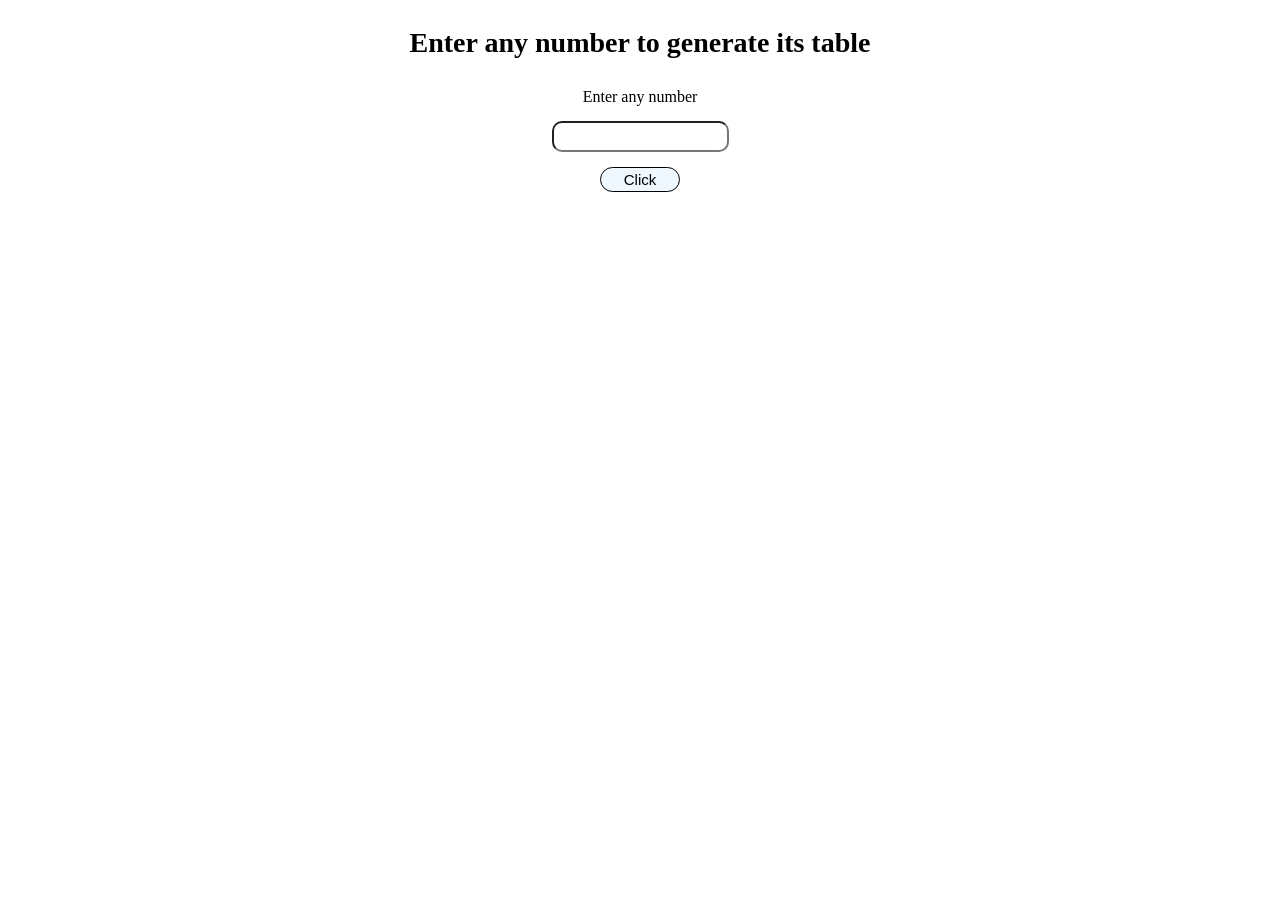
<file: any-table-generator/index.html>
<!DOCTYPE html>
<html lang="en">
<head>
    <meta charset="UTF-8">
    <meta name="viewport" content="width=device-width, initial-scale=1.0">
    <title>Any Table Generator </title>
    <link rel="stylesheet" href="style.css">
 

</head>
<body>
<div class="container">

   <h1>Enter any number to generate its table </h1>
   
   
   <form action="" >

   <label for="inputnumber">Enter any number</label>
   <input type="number" id="inputnumber" name="number" required>
   <button type="submit" id="btn">Click</button>
   </form>
   <h2 id="heading2"></h2>
   <pre id="pre"></pre>
</div>
<script src="script.js"></script>
</body>
</html>
</file>
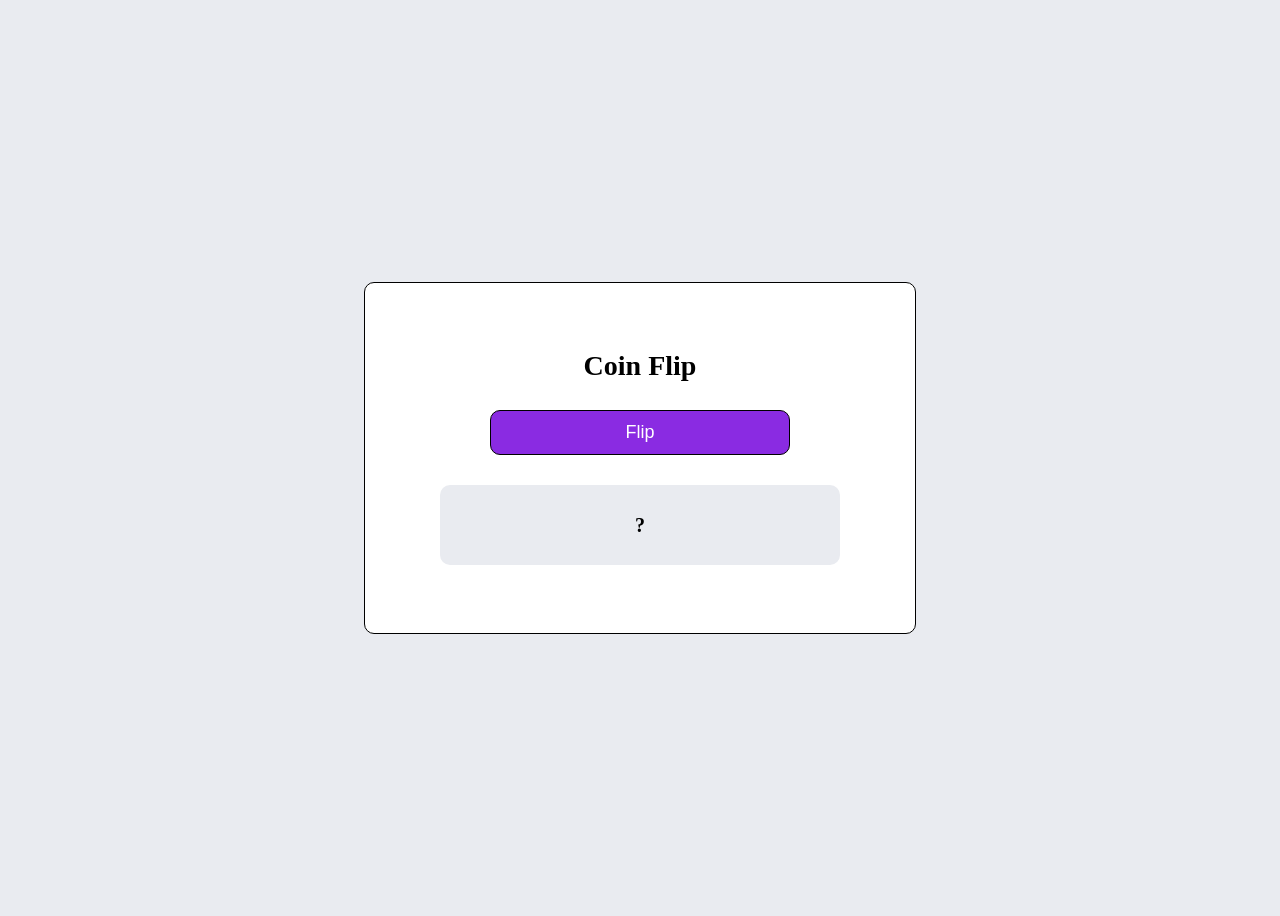
<file: coin-flip/index.html>
<!DOCTYPE html>
<html lang="en">
<head>
    <meta charset="UTF-8">
    <meta name="viewport" content="width=device-width, initial-scale=1.0">
    <title>Coin Flip</title>
    <link rel="stylesheet" href="style.css">
 

</head>
<body>
<div class="container">

   <h1>Coin Flip</h1>

   <button id="btn">Flip</button>
    <div class="result">
      <h2 id="heading2">?</h2>
    </div>
</div>

<script src="script.js"></script>
</body>
</html>
</file>
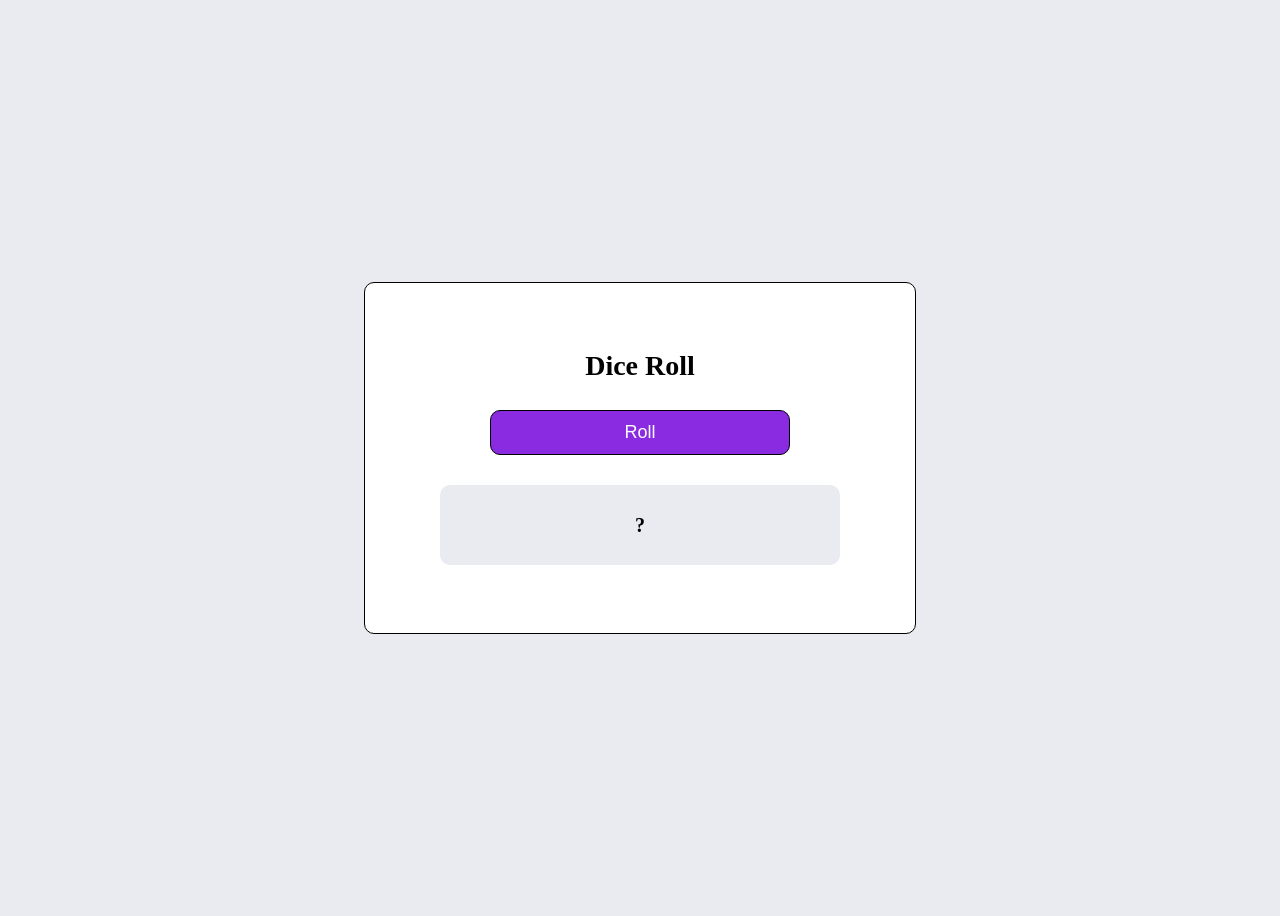
<file: dice-role/index.html>
<!DOCTYPE html>
<html lang="en">
<head>
    <meta charset="UTF-8">
    <meta name="viewport" content="width=device-width, initial-scale=1.0">
    <title>Dice Roll</title>
    <link rel="stylesheet" href="style.css">
 

</head>
<body>
<div class="container">

   <h1>Dice Roll</h1>
   <button  id="btn">Roll</button>
   <div class="result">
      <h2 id="heading2">?</h2>
    </div>
</div>
<script src="script.js"></script>
</body>
</html>
</file>
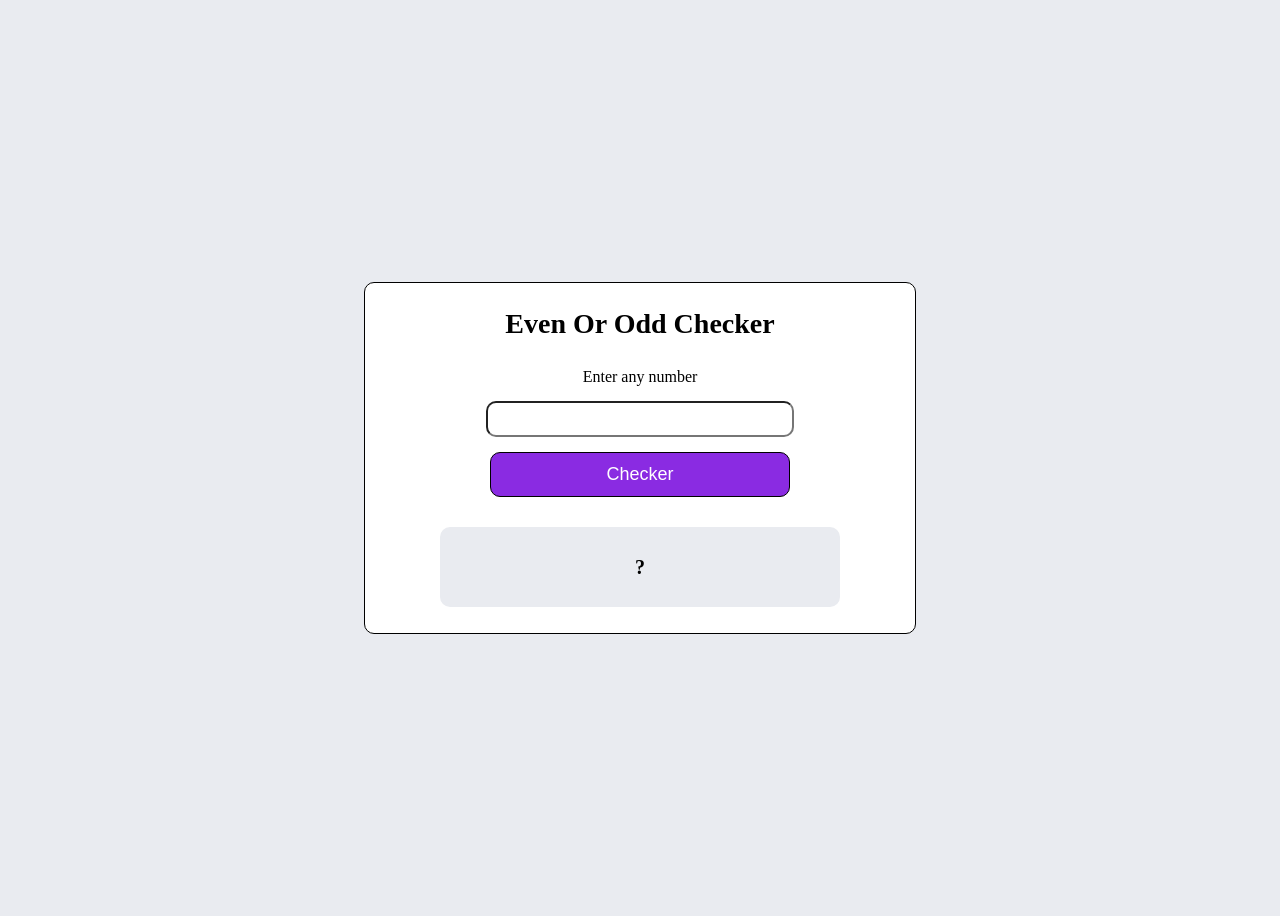
<file: even-odd-checker/index.html>
<!DOCTYPE html>
<html lang="en">
<head>
    <meta charset="UTF-8">
    <meta name="viewport" content="width=device-width, initial-scale=1.0">
    <title>Even Odd Number Checker </title>
    <link rel="stylesheet" href="style.css">
 

</head>
<body>
<div class="container">

   <h1>Even Or Odd Checker</h1>
   
   
   <form action="" >

   <label for="inputnumber">Enter any number</label>
   <input type="number" id="inputnumber" name="number" required>
   <button type="submit" id="btn">Checker</button>
   </form>

    
 <div class="result">
      <h2 id="heading2">?</h2>
  </div>



</div>
<script src="script.js"></script>
</body>
</html>
</file>
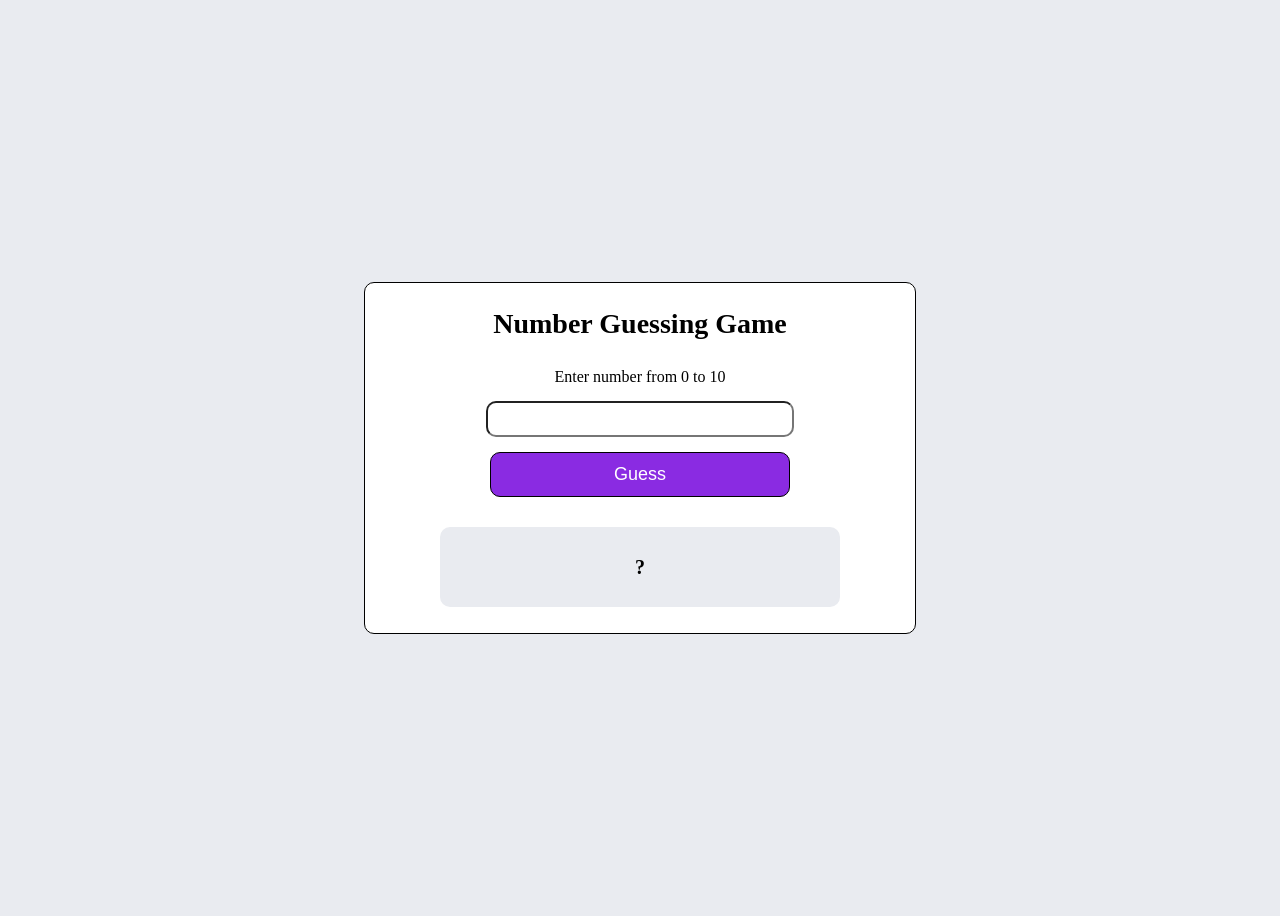
<file: number-guessing/index.html>
<!DOCTYPE html>
<html lang="en">
<head>
    <meta charset="UTF-8">
    <meta name="viewport" content="width=device-width, initial-scale=1.0">
    <title>Number Guessing Game </title>
    <link rel="stylesheet" href="style.css">
 

</head>
<body>
<div class="container">

   <h1>Number Guessing Game</h1>
   <form action="" >
   <label for="inputnumber">Enter number from 0 to 10</label>
   <input type="number" id="inputnumber" name="number" required>
   <button type="submit" id="btn">Guess</button>
   </form>
    
 <div class="result">
      <h2 id="heading2">?</h2>
  </div>

   
</div>

<script src="script.js"></script>
</body>
</html>
</file>
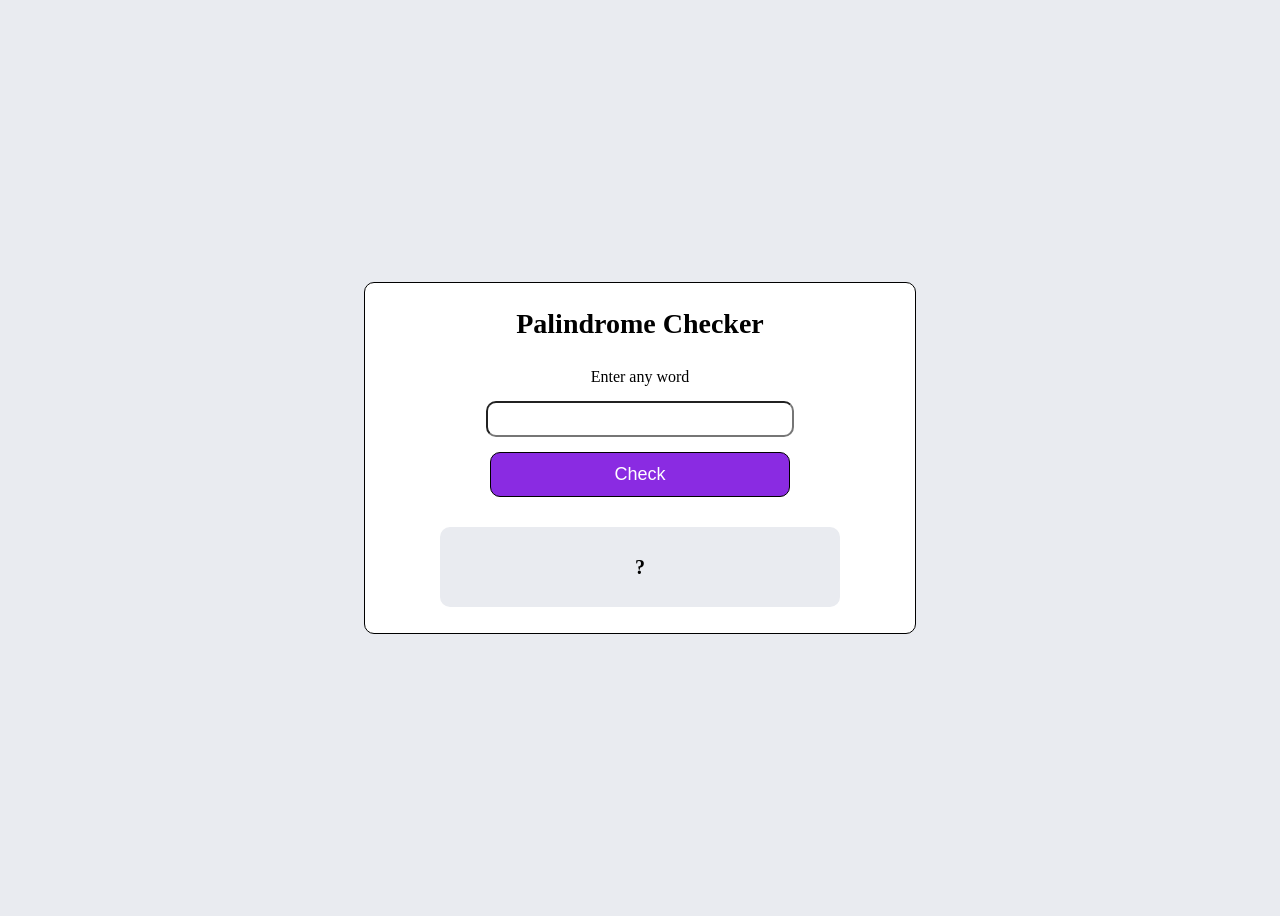
<file: palindrome-checker/index.html>
<!DOCTYPE html>
<html lang="en">
<head>
    <meta charset="UTF-8">
    <meta name="viewport" content="width=device-width, initial-scale=1.0">
    <title>Palindrome Checker</title>
    <link rel="stylesheet" href="style.css">

</head>
<body>
<div class="container">

   <h1>Palindrome Checker</h1>
   <form action="" >
   <label for="inputnumber">Enter any word</label>
   <input type="text" id="inputnumber" name="number" required>
   <button type="submit" id="btn">Check</button>
   </form>
    
 <div class="result">
      <h2 id="heading2">?</h2>
  </div>

  
</div>
<script src="script.js"></script>
</body>
</html>
</file>
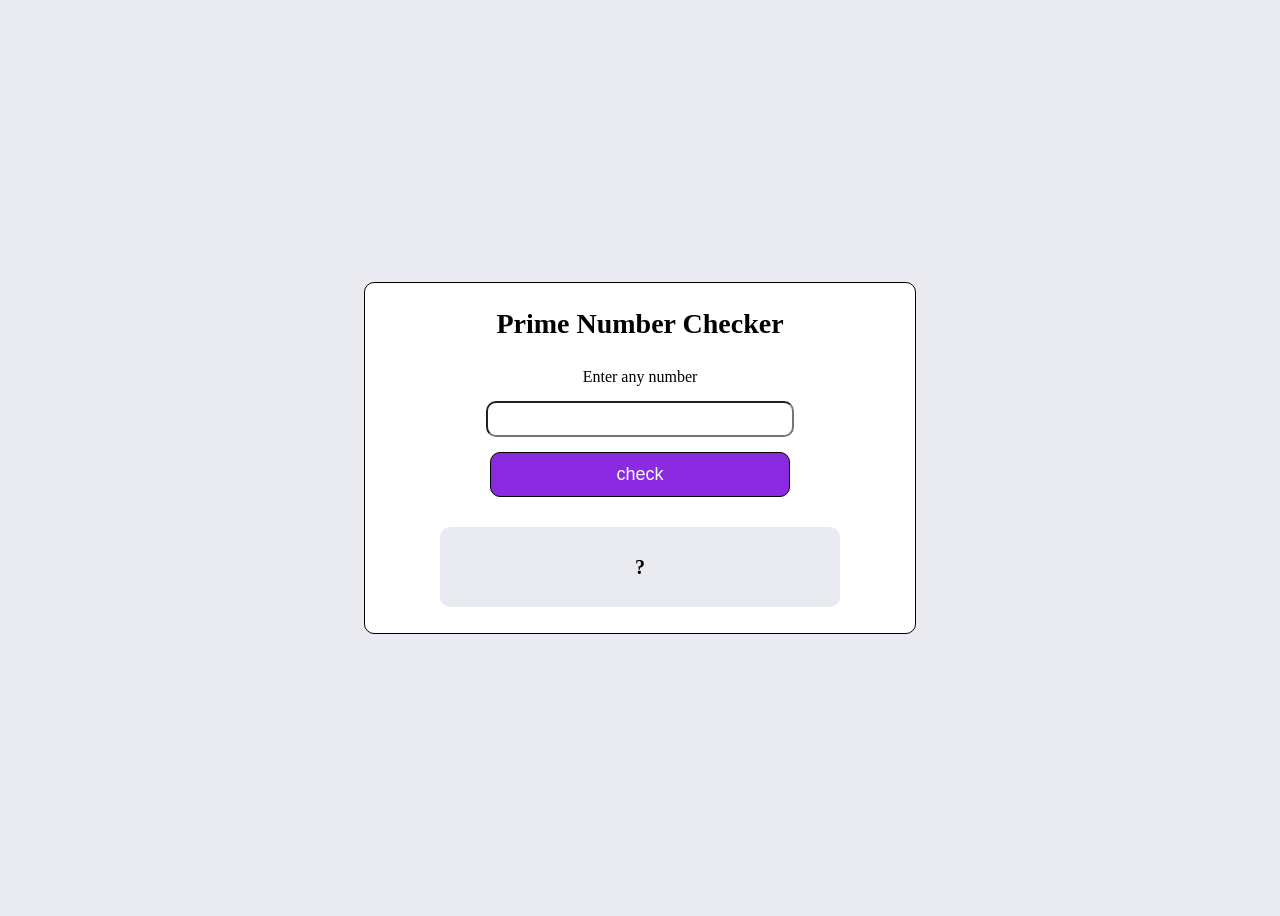
<file: prime-number-checker/index.html>
<!DOCTYPE html>
<html lang="en">
<head>
    <meta charset="UTF-8">
    <meta name="viewport" content="width=device-width, initial-scale=1.0">
    <title>Prime Number Checker </title>
    <link rel="stylesheet" href="style.css">
 

</head>
<body>
<div class="container">

   <h1>Prime Number Checker </h1>
   
   
   <form action="" >

   <label for="inputnumber">Enter any number</label>
   <input type="number" id="inputnumber" name="number" required>
   <button type="submit" id="btn">check</button>
   </form>

    <div class="result">
      <h2 id="heading2">?</h2>
  </div>


  
</div>
<script src="script.js"></script>
</body>
</html>
</file>
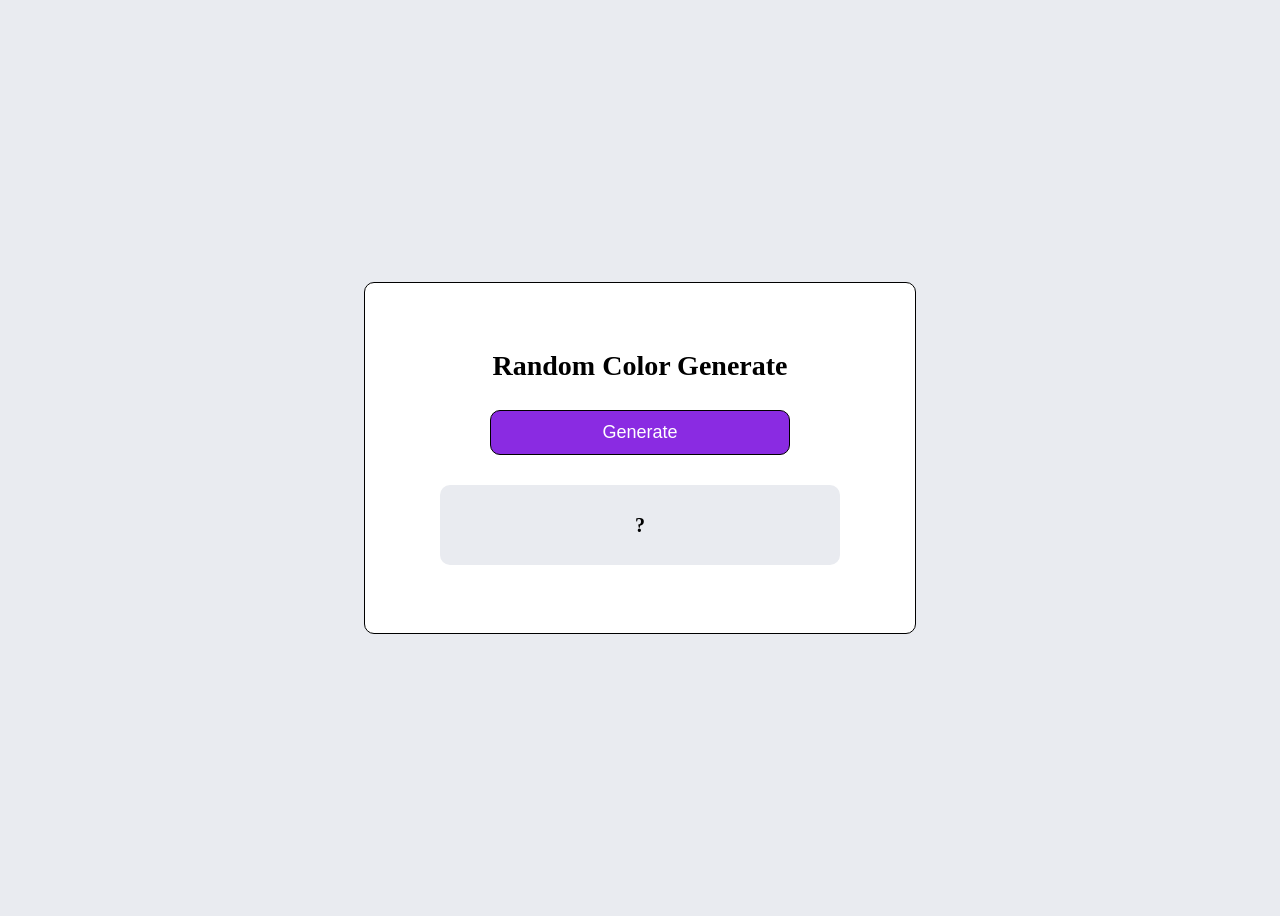
<file: random-color/index.html>
<!DOCTYPE html>
<html lang="en">
<head>
    <meta charset="UTF-8">
    <meta name="viewport" content="width=device-width, initial-scale=1.0">
    <title>Random Color Picker</title>
    <link rel="stylesheet" href="style.css">
 

</head>
<body>
<div class="container">

   <h1>Random Color Generate</h1>
   <button id="btn">Generate</button>
    
 <div class="result">
      <h2 id="heading2">?</h2>
  </div>

 
</div>

 <script src="script.js"></script>
    <!-- <script src="forHexCode.js"></script> -->
</body>
</html>
</file>
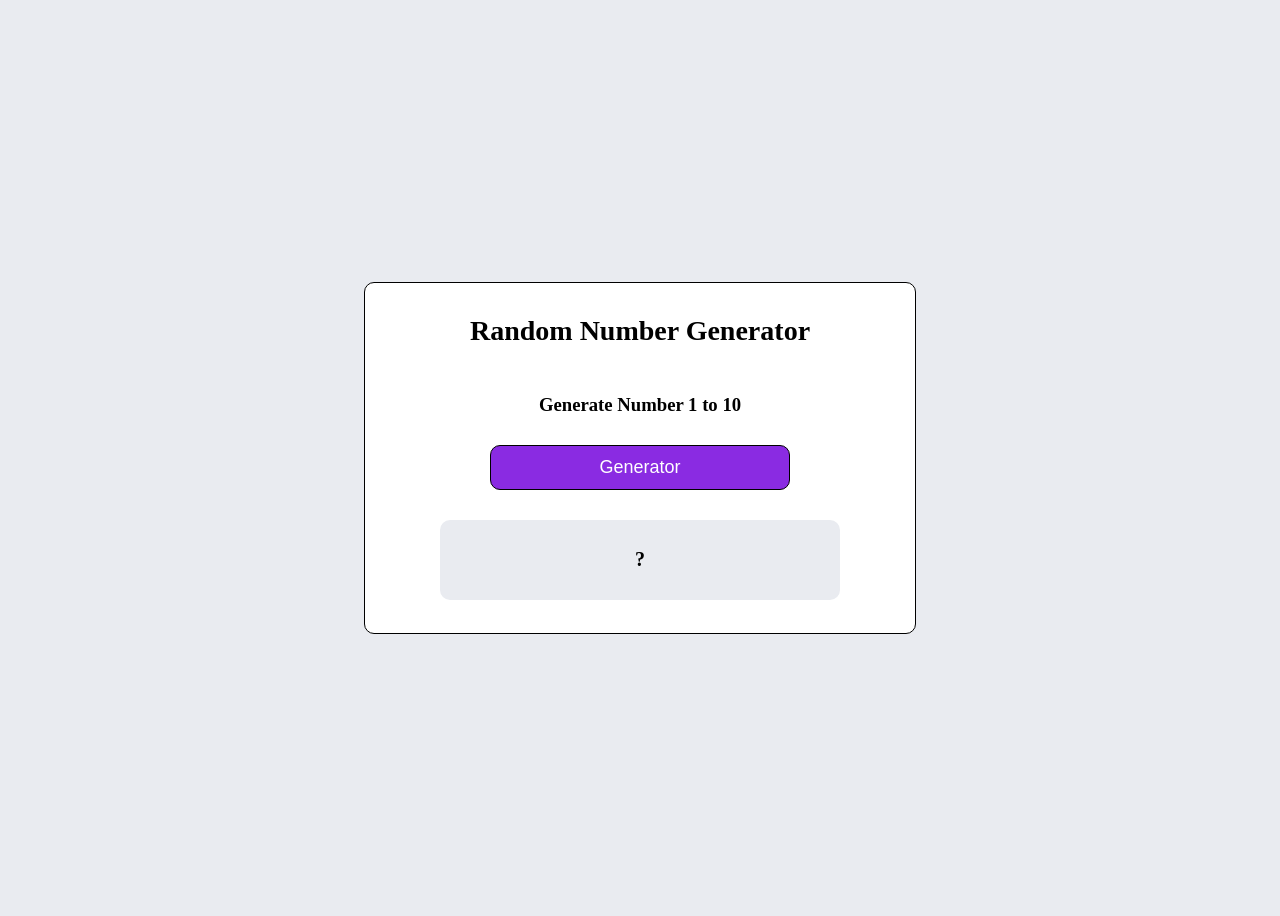
<file: random-number-generator/index.html>
<!DOCTYPE html>
<html lang="en">
<head>
    <meta charset="UTF-8">
    <meta name="viewport" content="width=device-width, initial-scale=1.0">
    <title>Random Number Generator</title>
    <link rel="stylesheet" href="style.css">
 

</head>
<body>
<div class="container">

   <h1>Random Number Generator</h1>
   <h3>Generate Number 1 to 10</h3>
   <button id="btn">Generator</button>
<div class="result">
    <h2 id="heading2">?</h2>
</div>

</div>
<script src="script.js"></script>
</body>
</html>
</file>
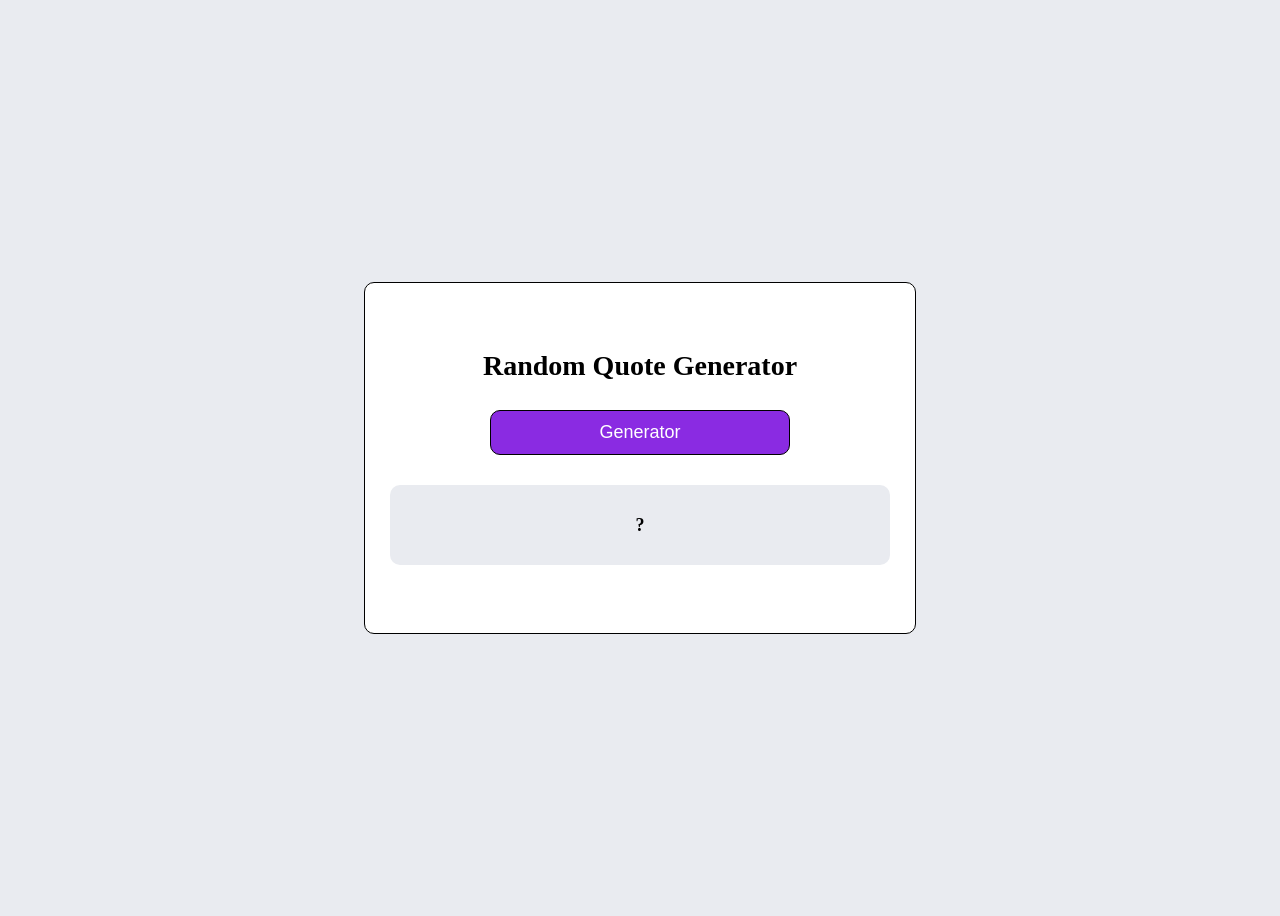
<file: random-quote-generator/index.html>
<!DOCTYPE html>
<html lang="en">
<head>
    <meta charset="UTF-8">
    <meta name="viewport" content="width=device-width, initial-scale=1.0">
    <title>Random Quote Generator</title>
    <link rel="stylesheet" href="style.css">
 

</head>
<body>
<div class="container">

   <h1>Random Quote Generator</h1>
   <button id="btn">Generator</button>
    
 <div class="result">
      <h2 id="heading2">?</h2>
  </div>

</div>
<script src="script.js"></script>
</body>
</html>
</file>
<file: any-table-generator/style.css>
body{
            background-color: #ffffff;
        }
     .container{
        height: 100vh;
        display: flex;
        /* justify-content: center; */
        align-items: center;
        flex-direction: column;
        gap: 10px;
        /* background-color: rgb(251, 12, 51); */
        
     }
     form{
      display: flex;
      flex-direction: column;
      gap: 15px;
      align-items: center;
     }

     input{
      height: 25px;
      border-radius: 10px;
     }

     #btn{
        height: 25px;
        width: 80px;
        font-size: 15px;
        background-color: aliceblue;
        border: 1px solid black;
        border-radius: 50px;

     }

     #btn:hover{
        cursor: pointer;
     }
     h1{
        font-size: 28px;
     }
     h2{
        font-size: 20px;
     }
</file>
<file: coin-flip/style.css>
body{
   height: 100vh;
   display: flex;
   justify-content: center;
   align-items: center;
   background-color: #e9ebf0;
}


.container{
      border: 1px solid #000000;
      border-radius: 10px;
      width: 550px;
      /* box-shadow: 10px ; */
      height: 350px;
      background-color: #ffffff;
      display: flex;
      justify-content: center;
      align-items: center;
      flex-direction: column;
      gap: 10px;
        
     }

#btn{
      height: 45px;
      width: 300px;
      font-size: 18px;
      color: white;
      background-color: #8a2be2;
      border: 1px solid #000000;
      border-radius: 10px;
}

   #btn:hover{
      cursor: pointer;
   }
     
   h1{
      font-size: 28px;
   }
     
   h2{
      font-size: 20px;
   }


   .result{
      margin: 20px;
      display: flex;
      align-items: center;
      background-color: #e9ebf0;
      width: 400px;
      border-radius: 10px;
      justify-content: center;
      height: 80px;
   }
</file>
<file: dice-role/style.css>
body{
   height: 100vh;
   display: flex;
   justify-content: center;
   align-items: center;
   background-color: #e9ebf0;
}


.container{
      border: 1px solid #000000;
      border-radius: 10px;
      width: 550px;
      /* box-shadow: 10px ; */
      height: 350px;
      background-color: #ffffff;
      display: flex;
      justify-content: center;
      align-items: center;
      flex-direction: column;
      gap: 10px;
        
     }

#btn{
      height: 45px;
      width: 300px;
      font-size: 18px;
      color: white;
      background-color: #8a2be2;
      border: 1px solid #000000;
      border-radius: 10px;
}

   #btn:hover{
      cursor: pointer;
   }
     
   h1{
      font-size: 28px;
   }
     
   h2{
      font-size: 20px;
   }


   .result{
      margin: 20px;
      display: flex;
      align-items: center;
      background-color: #e9ebf0;
      width: 400px;
      border-radius: 10px;
      justify-content: center;
      height: 80px;
   }
</file>
<file: even-odd-checker/style.css>
form{
      display: flex;
      flex-direction: column;
      gap: 15px;
     
      align-items: center;
     }

     input{
      height: 30px;
       width: 300px;
      border-radius: 10px;
     }


     
 body{
   height: 100vh;
   display: flex;
   justify-content: center;
   align-items: center;
   background-color: #e9ebf0;
}


.container{
      border: 1px solid #000000;
      border-radius: 10px;
      width: 550px;
      /* box-shadow: 10px ; */
      height: 350px;
      background-color: #ffffff;
      display: flex;
      justify-content: center;
      align-items: center;
      flex-direction: column;
      gap: 10px;
        
     }

#btn{
      height: 45px;
      width: 300px;
      font-size: 18px;
      color: white;
      background-color: #8a2be2;
      border: 1px solid #000000;
      border-radius: 10px;
}

   #btn:hover{
      cursor: pointer;
   }
     
   h1{
      font-size: 28px;
   }
     
   h2{
      font-size: 20px;
   }


   .result{
      margin: 20px;
      display: flex;
      align-items: center;
      background-color: #e9ebf0;
      width: 400px;
      border-radius: 10px;
      justify-content: center;
      height: 80px;
   }
</file>
<file: number-guessing/style.css>
form{
      display: flex;
      flex-direction: column;
      gap: 15px;
     
      align-items: center;
     }

     input{
      height: 30px;
       width: 300px;
      border-radius: 10px;
     }


     
 body{
   height: 100vh;
   display: flex;
   justify-content: center;
   align-items: center;
   background-color: #e9ebf0;
}


.container{
      border: 1px solid #000000;
      border-radius: 10px;
      width: 550px;
      /* box-shadow: 10px ; */
      height: 350px;
      background-color: #ffffff;
      display: flex;
      justify-content: center;
      align-items: center;
      flex-direction: column;
      gap: 10px;
        
     }

#btn{
      height: 45px;
      width: 300px;
      font-size: 18px;
      color: white;
      background-color: #8a2be2;
      border: 1px solid #000000;
      border-radius: 10px;
}

   #btn:hover{
      cursor: pointer;
   }
     
   h1{
      font-size: 28px;
   }
     
   h2{
      font-size: 20px;
   }


   .result{
      margin: 20px;
      display: flex;
      align-items: center;
      background-color: #e9ebf0;
      width: 400px;
      border-radius: 10px;
      justify-content: center;
      height: 80px;
   }
</file>
<file: palindrome-checker/style.css>
form{
      display: flex;
      flex-direction: column;
      gap: 15px;
     
      align-items: center;
     }

     input{
      height: 30px;
       width: 300px;
      border-radius: 10px;
     }


     
 body{
   height: 100vh;
   display: flex;
   justify-content: center;
   align-items: center;
   background-color: #e9ebf0;
}


.container{
      border: 1px solid #000000;
      border-radius: 10px;
      width: 550px;
      /* box-shadow: 10px ; */
      height: 350px;
      background-color: #ffffff;
      display: flex;
      justify-content: center;
      align-items: center;
      flex-direction: column;
      gap: 10px;
        
     }

#btn{
      height: 45px;
      width: 300px;
      font-size: 18px;
      color: white;
      background-color: #8a2be2;
      border: 1px solid #000000;
      border-radius: 10px;
}

   #btn:hover{
      cursor: pointer;
   }
     
   h1{
      font-size: 28px;
   }
     
   h2{
      font-size: 20px;
   }


   .result{
      margin: 20px;
      display: flex;
      align-items: center;
      background-color: #e9ebf0;
      width: 400px;
      border-radius: 10px;
      justify-content: center;
      height: 80px;
   }
</file>
<file: prime-number-checker/style.css>
form{
      display: flex;
      flex-direction: column;
      gap: 15px;
      align-items: center;
   }

input{
      height: 30px;
      width: 300px;
      border-radius: 10px;
  }


body{
    height: 100vh;
    display: flex;
    justify-content: center;
    align-items: center;
    background-color: #e9ebf0;
}


.container{
      border: 1px solid #000000;
      border-radius: 10px;
      width: 550px;
      /* box-shadow: 10px ; */
      height: 350px;
      background-color: #ffffff;
      display: flex;
      justify-content: center;
      align-items: center;
      flex-direction: column;
      gap: 10px;
        
     }

#btn{
      height: 45px;
      width: 300px;
      font-size: 18px;
      color: white;
      background-color: #8a2be2;
      border: 1px solid #000000;
      border-radius: 10px;
}

#btn:hover{
   cursor: pointer;
}
     
h1{
   font-size: 28px;
}
     
h2{
   font-size: 20px;
}


.result{
      margin: 20px;
      display: flex;
      align-items: center;
      background-color: #e9ebf0;
      width: 400px;
      border-radius: 10px;
      justify-content: center;
      height: 80px;
   }
</file>
<file: random-color/style.css>
body{
   height: 100vh;
   display: flex;
   justify-content: center;
   align-items: center;
   background-color: #e9ebf0;
}


.container{
      border: 1px solid #000000;
      border-radius: 10px;
      width: 550px;
      /* box-shadow: 10px ; */
      height: 350px;
      background-color: #ffffff;
      display: flex;
      justify-content: center;
      align-items: center;
      flex-direction: column;
      gap: 10px;
        
     }

#btn{
      height: 45px;
      width: 300px;
      font-size: 18px;
      color: white;
      background-color: #8a2be2;
      border: 1px solid #000000;
      border-radius: 10px;
}

   #btn:hover{
      cursor: pointer;
   }
     
   h1{
      font-size: 28px;
   }
     
   h2{
      font-size: 20px;
   }


   .result{
      margin: 20px;
      display: flex;
      align-items: center;
      background-color: #e9ebf0;
      width: 400px;
      border-radius: 10px;
      justify-content: center;
      height: 80px;
   }
</file>
<file: random-number-generator/style.css>
body{
   height: 100vh;
   display: flex;
   justify-content: center;
   align-items: center;
   background-color: #e9ebf0;
}


.container{
      border: 1px solid #000000;
      border-radius: 10px;
      width: 550px;
      /* box-shadow: 10px ; */
      height: 350px;
      background-color: #ffffff;
      display: flex;
      justify-content: center;
      align-items: center;
      flex-direction: column;
      gap: 10px;
        
     }

#btn{
      height: 45px;
      width: 300px;
      font-size: 18px;
      color: white;
      background-color: #8a2be2;
      border: 1px solid #000000;
      border-radius: 10px;
}

   #btn:hover{
      cursor: pointer;
   }
     
   h1{
      font-size: 28px;
   }
     
   h2{
      font-size: 20px;
   }


   .result{
      margin: 20px;
      display: flex;
      align-items: center;
      background-color: #e9ebf0;
      width: 400px;
      border-radius: 10px;
      justify-content: center;
      height: 80px;
   }
</file>
<file: random-quote-generator/style.css>
form{
      display: flex;
      flex-direction: column;
      gap: 15px;
      align-items: center;
   }

input{
      height: 30px;
      width: 300px;
      border-radius: 10px;
  }


body{
    height: 100vh;
    display: flex;
    justify-content: center;
    align-items: center;
    background-color: #e9ebf0;
}


.container{
      border: 1px solid #000000;
      border-radius: 10px;
      width: 550px;
      /* box-shadow: 10px ; */
      height: 350px;
      background-color: #ffffff;
      display: flex;
      justify-content: center;
      align-items: center;
      flex-direction: column;
      gap: 10px;
        
     }

#btn{
      height: 45px;
      width: 300px;
      font-size: 18px;
      color: white;
      background-color: #8a2be2;
      border: 1px solid #000000;
      border-radius: 10px;
}

   #btn:hover{
      cursor: pointer;
   }
     
   h1{
      font-size: 28px;
   }
     
   h2{
      font-size: 18px;
      padding: 10px;
   }


   .result{
      margin: 20px;
      display: flex;
      align-items: center;
      background-color: #e9ebf0;
      width: 500px;
      border-radius: 10px;
      justify-content: center;
      height: 80px;
   }
</file>
